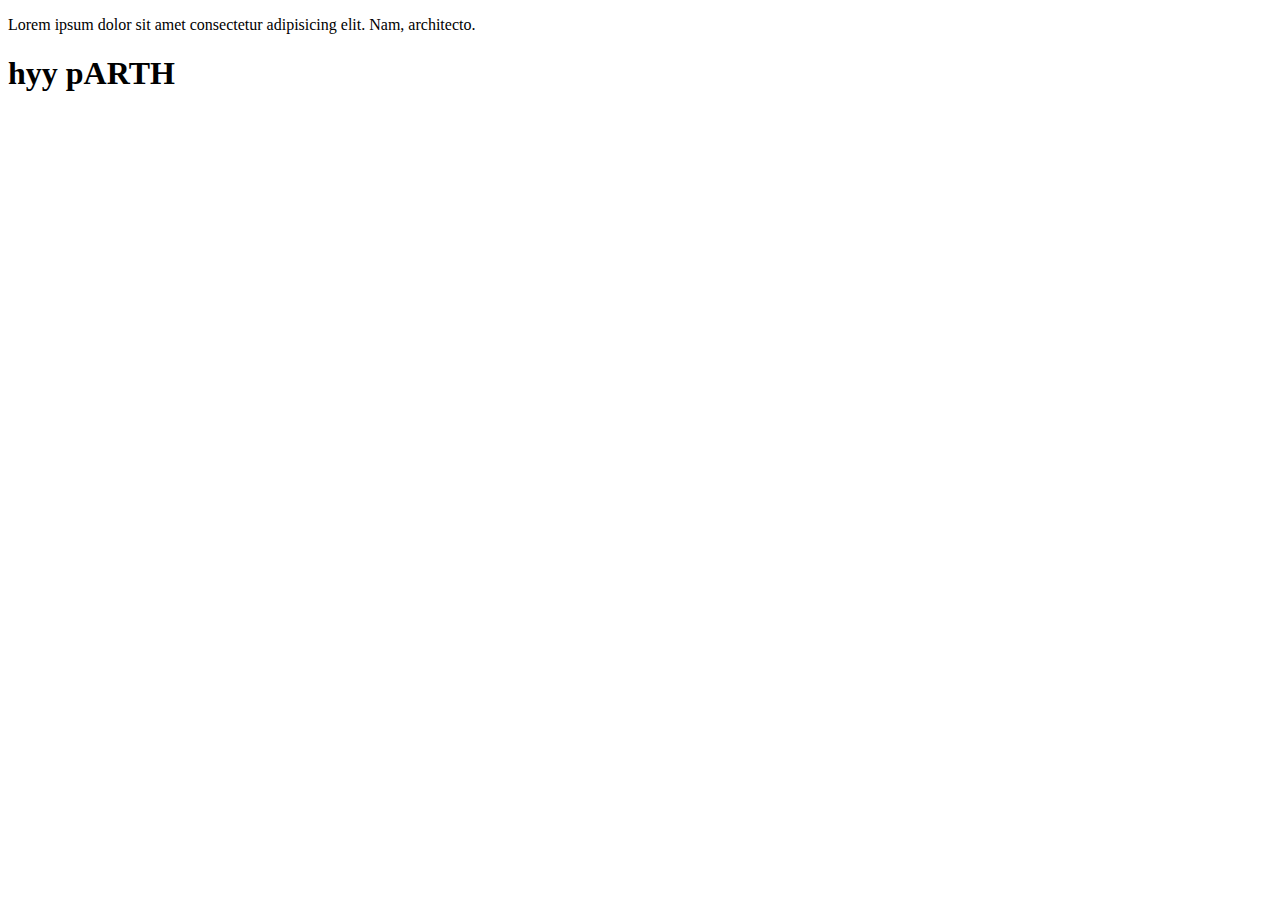
<file: index2.html>
<!DOCTYPE html>
<html lang="en">
<head>
    <meta charset="UTF-8">
    <meta name="viewport" content="width=device-width, initial-scale=1.0">
    <title>Document</title>
</head>
<body>
    <p>Lorem ipsum dolor sit amet consectetur adipisicing elit. Nam, architecto.</p>
    <h1>hyy pARTH</h1>
</body>
</html>
</file>
